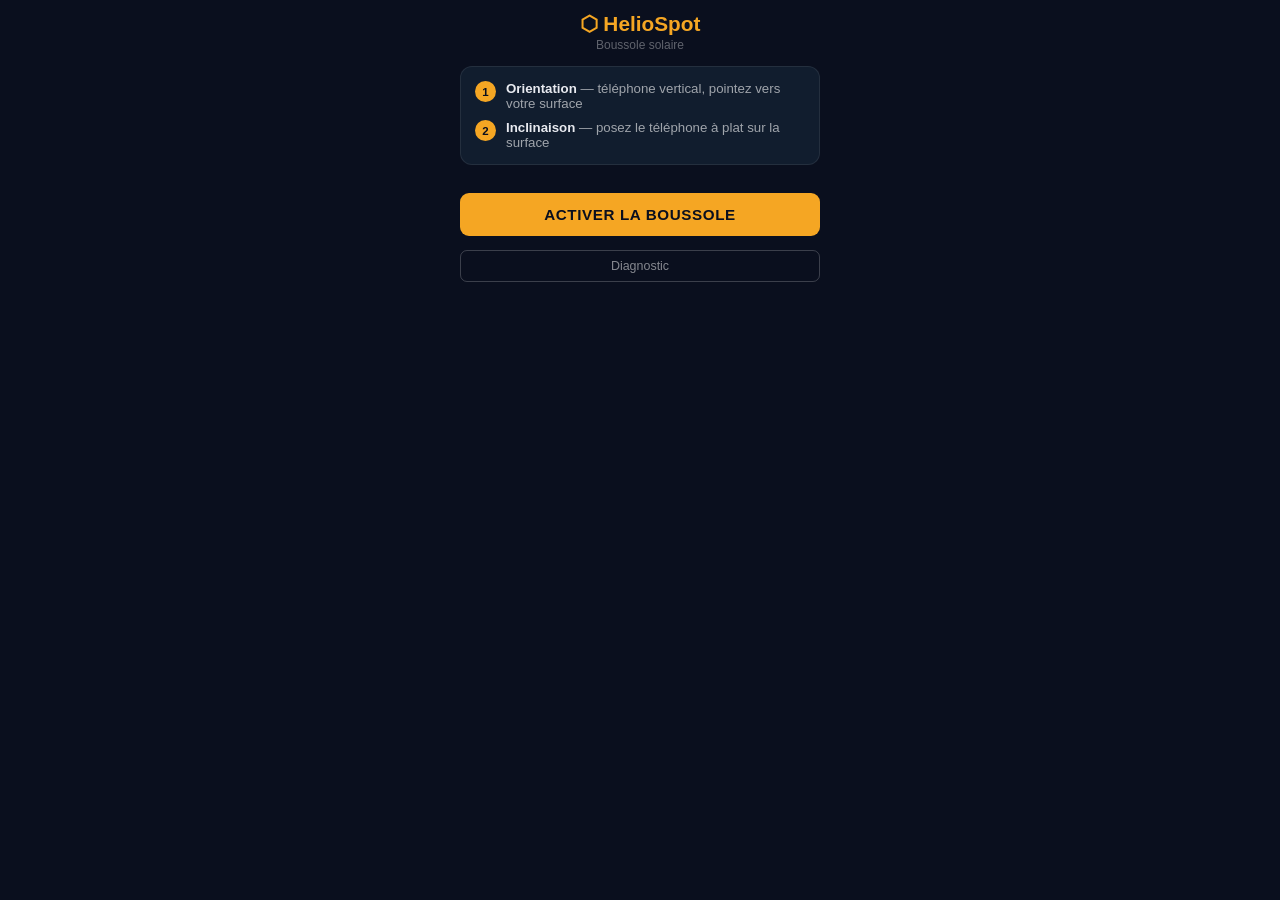
<file: boussole.html>
<!DOCTYPE html>
<html lang="fr">
<head>
<meta charset="UTF-8">
<meta name="viewport" content="width=device-width, initial-scale=1.0, viewport-fit=cover">
<meta name="theme-color" content="#0a0f1e">
<meta http-equiv="Cache-Control" content="no-cache, no-store, must-revalidate">
<title>HelioSpot — Boussole v4</title>
<style>
*{box-sizing:border-box;margin:0;padding:0}
body{font-family:'Segoe UI',sans-serif;background:#0a0f1e;color:#e8eaf0;min-height:100vh;display:flex;flex-direction:column;align-items:center;padding:12px 12px 80px;-webkit-user-select:none;user-select:none}
h1{font-size:1.3rem;color:#f5a623;text-align:center;margin-bottom:2px}
.sub{font-size:.75rem;color:rgba(255,255,255,.35);text-align:center;margin-bottom:14px}
.card{width:100%;max-width:360px;background:#111d2e;border:1px solid rgba(255,255,255,.08);border-radius:12px;padding:14px;margin-bottom:10px}
.btn{display:block;width:100%;padding:13px;border-radius:9px;border:none;font-size:.95rem;font-weight:700;cursor:pointer;letter-spacing:.04em;text-transform:uppercase;margin-top:8px}
.btn-amber{background:#f5a623;color:#0a0f1e}
.btn-green{background:#3d9e6e;color:#fff}
.tabs{display:flex;gap:6px;width:100%;max-width:360px;background:#111d2e;border-radius:10px;padding:5px;margin-bottom:10px}
.tab{flex:1;padding:9px;border:none;border-radius:7px;background:none;color:rgba(255,255,255,.45);font-size:.88rem;font-weight:600;cursor:pointer}
.tab.on{background:#f5a623;color:#0a0f1e}
.panel{width:100%;max-width:360px;display:flex;flex-direction:column;align-items:center;gap:10px}
.gone{display:none!important}
.hint{width:100%;background:#0d1b2a;border:1px solid rgba(245,166,35,.2);border-radius:8px;padding:10px 13px;font-size:.8rem;color:rgba(255,255,255,.55);text-align:center;line-height:1.5}
.hint b{color:#f5a623}
.badge{font-size:.72rem;padding:4px 10px;border-radius:5px;font-weight:600;display:inline-block}
.b-ok{background:rgba(61,158,110,.2);color:#3d9e6e;border:1px solid #3d9e6e}
.b-warn{background:rgba(245,166,35,.15);color:#f5a623;border:1px solid #f5a623}
.b-err{background:rgba(220,60,50,.15);color:#dc3c32;border:1px solid #dc3c32}
.strip{display:flex;gap:6px;width:100%}
.sbox{flex:1;background:#0d1b2a;border:1px solid rgba(255,255,255,.07);border-radius:8px;padding:9px 5px;text-align:center}
.sbox.hi{border-color:#f5a623}
.slbl{display:block;font-size:.58rem;color:rgba(255,255,255,.35);text-transform:uppercase;letter-spacing:.07em;margin-bottom:3px}
.sval{font-family:monospace;font-size:1.1rem;font-weight:700;color:#f5a623}
.sval.big{font-size:1.3rem}
.qwrap{display:flex;align-items:center;gap:8px;width:100%}
.qbar{flex:1;height:5px;background:#1a2840;border-radius:3px;overflow:hidden}
.qfill{height:100%;width:0;border-radius:3px;transition:width .25s,background .25s}
.qlbl{font-size:.78rem;font-weight:600;min-width:130px;color:rgba(255,255,255,.4)}
.cap{display:none;width:100%;background:rgba(61,158,110,.1);border:1px solid #3d9e6e;border-radius:8px;padding:10px 13px;font-size:.83rem;color:#3d9e6e;align-items:center;gap:8px;flex-wrap:wrap}
.cap.show{display:flex}
.cap strong{color:#e8eaf0}
.summ{display:none;width:100%;background:rgba(61,158,110,.08);border:1px solid #3d9e6e;border-radius:10px;padding:14px;flex-direction:column;gap:8px}
.summ.show{display:flex}
.sumtitle{font-size:1rem;font-weight:700;color:#3d9e6e}
.sumrow{display:flex;justify-content:space-between;padding:5px 0;border-bottom:1px solid rgba(255,255,255,.06);font-size:.83rem}
.sumrow:last-of-type{border:none}
.sumrow strong{font-family:monospace;color:#f5a623}
.tirow{display:flex;align-items:center;gap:9px;background:#0d1b2a;border:1px solid rgba(255,255,255,.06);border-radius:8px;padding:9px 11px;font-size:.8rem;width:100%}
.tiico{font-size:1rem;flex-shrink:0}
.titxt{color:rgba(255,255,255,.55)}
.titxt b{color:#f5a623}
.refgrid{display:flex;flex-wrap:wrap;gap:5px;margin-top:6px}
.refitem{font-size:.72rem;background:#0d1b2a;border-radius:4px;padding:3px 7px;color:rgba(255,255,255,.45)}
#dbg{position:fixed;bottom:10px;left:8px;right:8px;background:rgba(0,0,0,.9);border:1px solid #f5a623;border-radius:7px;padding:8px;font-family:monospace;font-size:.67rem;color:#f5a623;display:none;max-height:130px;overflow-y:auto;z-index:999}
#dbg.show{display:block}
</style>
</head>
<body>

<h1>&#x2B21; HelioSpot</h1>
<p class="sub">Boussole solaire</p>

<div id="s0" style="width:100%;max-width:360px;display:flex;flex-direction:column;gap:10px">
  <div class="card" style="display:flex;flex-direction:column;gap:9px">
    <div style="display:flex;gap:10px;align-items:flex-start">
      <span style="background:#f5a623;color:#0a0f1e;border-radius:50%;width:21px;height:21px;display:flex;align-items:center;justify-content:center;font-size:.72rem;font-weight:bold;flex-shrink:0">1</span>
      <span style="font-size:.83rem;color:rgba(255,255,255,.6)"><b style="color:#e8eaf0">Orientation</b> &mdash; t&eacute;l&eacute;phone vertical, pointez vers votre surface</span>
    </div>
    <div style="display:flex;gap:10px;align-items:flex-start">
      <span style="background:#f5a623;color:#0a0f1e;border-radius:50%;width:21px;height:21px;display:flex;align-items:center;justify-content:center;font-size:.72rem;font-weight:bold;flex-shrink:0">2</span>
      <span style="font-size:.83rem;color:rgba(255,255,255,.6)"><b style="color:#e8eaf0">Inclinaison</b> &mdash; posez le t&eacute;l&eacute;phone &agrave; plat sur la surface</span>
    </div>
  </div>
  <button class="btn btn-amber" id="btnStart">Activer la boussole</button>
  <button id="btnDbg" style="display:block;width:100%;padding:8px;border-radius:7px;border:1px solid rgba(255,255,255,.2);color:rgba(255,255,255,.5);font-size:.78rem;cursor:pointer;background:none;margin-top:4px">Diagnostic</button>
</div>

<div id="s1" style="display:none;width:100%;max-width:360px;flex-direction:column;align-items:center;gap:10px">

  <div style="display:flex;gap:7px;flex-wrap:wrap;justify-content:center">
    <span id="bSensor" class="badge b-warn">Capteur...</span>
    <span id="bGPS"    class="badge b-warn">GPS...</span>
  </div>

  <div class="tabs">
    <button class="tab on" id="tabAz"   onclick="goTab('az')">Orientation</button>
    <button class="tab"    id="tabTilt" onclick="goTab('tilt')">Inclinaison</button>
  </div>

  <div id="pAz" class="panel">
    <div class="hint">Tel&eacute;phone <b>vertical</b> &mdash; pointez vers votre surface</div>

    <svg id="compassSvg" viewBox="0 0 240 240" xmlns="http://www.w3.org/2000/svg" style="width:240px;height:240px;flex-shrink:0">
      <circle cx="120" cy="120" r="118" fill="#0d1b2a" stroke="#f5a623" stroke-width="1.5"/>
      <circle cx="120" cy="120" r="78"  fill="none"   stroke="rgba(245,166,35,.07)" stroke-width="1"/>
      <circle cx="120" cy="120" r="50"  fill="none"   stroke="rgba(245,166,35,.04)" stroke-width="1"/>
      <g id="dial" transform="rotate(0 120 120)">
        <line x1="120" y1="4"   x2="120" y2="22"  stroke="#e74c3c" stroke-width="3"/>
        <line x1="236" y1="120" x2="218" y2="120" stroke="rgba(255,255,255,.5)" stroke-width="2"/>
        <line x1="120" y1="236" x2="120" y2="218" stroke="rgba(255,255,255,.5)" stroke-width="2"/>
        <line x1="4"   y1="120" x2="22"  y2="120" stroke="rgba(255,255,255,.5)" stroke-width="2"/>
        <line x1="203" y1="37"  x2="192" y2="48"  stroke="rgba(255,255,255,.25)" stroke-width="1.5"/>
        <line x1="203" y1="203" x2="192" y2="192" stroke="rgba(255,255,255,.25)" stroke-width="1.5"/>
        <line x1="37"  y1="203" x2="48"  y2="192" stroke="rgba(255,255,255,.25)" stroke-width="1.5"/>
        <line x1="37"  y1="37"  x2="48"  y2="48"  stroke="rgba(255,255,255,.25)" stroke-width="1.5"/>
        <circle cx="120" cy="120" r="110" fill="none" stroke="rgba(255,255,255,.06)" stroke-width="8" stroke-dasharray="2 14.3"/>
        <text x="120" y="34"  text-anchor="middle" font-size="20" font-weight="bold" font-family="monospace" fill="#e74c3c">N</text>
        <text x="120" y="220" text-anchor="middle" font-size="17" font-family="monospace" fill="rgba(255,255,255,.55)">S</text>
        <text x="218" y="125" text-anchor="middle" font-size="17" font-family="monospace" fill="rgba(255,255,255,.55)">E</text>
        <text x="22"  y="125" text-anchor="middle" font-size="17" font-family="monospace" fill="rgba(255,255,255,.55)">O</text>
        <text x="186" y="58"  text-anchor="middle" font-size="11" font-family="monospace" fill="rgba(255,255,255,.28)">NE</text>
        <text x="186" y="188" text-anchor="middle" font-size="11" font-family="monospace" fill="rgba(255,255,255,.28)">SE</text>
        <text x="54"  y="188" text-anchor="middle" font-size="11" font-family="monospace" fill="rgba(255,255,255,.28)">SO</text>
        <text x="54"  y="58"  text-anchor="middle" font-size="11" font-family="monospace" fill="rgba(255,255,255,.28)">NO</text>
      </g>
      <polygon points="120,5 112,24 128,24" fill="#f5a623"/>
      <line x1="120" y1="24" x2="120" y2="68" stroke="#f5a623" stroke-width="2" stroke-dasharray="5,3" opacity=".7"/>
      <circle cx="120" cy="120" r="10" fill="#162035" stroke="#f5a623" stroke-width="2"/>
      <circle cx="120" cy="120" r="4"  fill="#f5a623"/>
      <path id="arcQ" d="" fill="none" stroke="none" stroke-width="6" stroke-linecap="round"/>
    </svg>

    <div class="strip">
      <div class="sbox"><span class="slbl">CAP</span><span class="sval" id="vCap">--</span></div>
      <div class="sbox hi"><span class="slbl">DIRECTION</span><span class="sval big" id="vDir">--</span></div>
      <div class="sbox"><span class="slbl">SCORE</span><span class="sval" id="vScore">--</span></div>
    </div>

    <div class="qwrap">
      <div class="qbar"><div class="qfill" id="qFill"></div></div>
      <span class="qlbl" id="qLbl">En attente...</span>
    </div>

    <button class="btn btn-amber" id="btnCapAz">Capturer l'orientation</button>
    <div class="cap" id="capAz">OK : <strong id="capAzVal">--</strong>
      <button onclick="redo('az')" style="margin-left:auto;padding:5px 10px;border-radius:5px;border:1px solid rgba(255,255,255,.2);color:rgba(255,255,255,.5);cursor:pointer;background:none;font-size:.75rem">Refaire</button>
    </div>
  </div>

  <div id="pTilt" class="panel gone">
    <div class="hint">Posez le t&eacute;l&eacute;phone <b>&agrave; plat sur la surface</b> &agrave; mesurer</div>

    <svg viewBox="0 0 300 170" xmlns="http://www.w3.org/2000/svg" style="width:100%;max-width:320px">
      <rect width="300" height="170" fill="#0d1b2a" rx="10"/>
      <path d="M 45 145 A 105 105 0 0 1 255 145" fill="none" stroke="rgba(245,166,35,.15)" stroke-width="1"/>
      <line x1="45"  y1="145" x2="59"  y2="145" stroke="rgba(245,166,35,.5)"  stroke-width="1.5"/>
      <line x1="255" y1="145" x2="241" y2="145" stroke="rgba(245,166,35,.5)"  stroke-width="1.5"/>
      <text x="33"  y="149" text-anchor="middle" font-size="9" font-family="monospace" fill="rgba(255,255,255,.4)">0</text>
      <text x="267" y="149" text-anchor="middle" font-size="9" font-family="monospace" fill="rgba(255,255,255,.4)">0</text>
      <line x1="96"  y1="93"  x2="105" y2="102" stroke="rgba(245,166,35,.45)" stroke-width="1.5"/>
      <line x1="204" y1="93"  x2="195" y2="102" stroke="rgba(245,166,35,.45)" stroke-width="1.5"/>
      <text x="83"  y="88"  text-anchor="middle" font-size="9" font-family="monospace" fill="rgba(255,255,255,.4)">30</text>
      <text x="217" y="88"  text-anchor="middle" font-size="9" font-family="monospace" fill="rgba(255,255,255,.4)">30</text>
      <line x1="75"  y1="70"  x2="84"  y2="80"  stroke="rgba(255,255,255,.25)" stroke-width="1"/>
      <line x1="225" y1="70"  x2="216" y2="80"  stroke="rgba(255,255,255,.25)" stroke-width="1"/>
      <text x="63"  y="65"  text-anchor="middle" font-size="9" font-family="monospace" fill="rgba(255,255,255,.25)">45</text>
      <text x="237" y="65"  text-anchor="middle" font-size="9" font-family="monospace" fill="rgba(255,255,255,.25)">45</text>
      <line x1="150" y1="40"  x2="150" y2="54"  stroke="rgba(255,255,255,.2)"  stroke-width="1"/>
      <text x="150" y="36"  text-anchor="middle" font-size="9" font-family="monospace" fill="rgba(255,255,255,.2)">90</text>
      <line x1="28"  y1="145" x2="272" y2="145" stroke="rgba(255,255,255,.1)" stroke-width="1" stroke-dasharray="4,4"/>
      <text x="150" y="162" text-anchor="middle" font-size="8" font-family="monospace" fill="rgba(255,255,255,.2)">HORIZONTAL</text>
      <line id="needleOpt"  x1="150" y1="145" x2="185" y2="78"  stroke="#3d9e6e" stroke-width="1.5" stroke-dasharray="5,3" opacity=".7"/>
      <line id="needleTilt" x1="150" y1="145" x2="150" y2="42"  stroke="#f5a623" stroke-width="4"   stroke-linecap="round"/>
      <circle cx="150" cy="145" r="6" fill="#f5a623"/>
      <text id="bigTilt" x="150" y="118" text-anchor="middle" font-size="30" font-weight="bold" font-family="monospace" fill="#f5a623">--</text>
    </svg>

    <div style="display:flex;gap:12px;font-size:.72rem;color:rgba(255,255,255,.38);justify-content:center">
      <span style="color:#f5a623">&#x2014; Surface</span>
      <span style="color:#3d9e6e">&#x254C; Optimale</span>
    </div>

    <div class="tirow"><span class="tiico" id="tiltIco">?</span><span class="titxt" id="tiltDesc">En attente...</span></div>
    <div class="tirow gone" id="tiltQRow"><span class="tiico">Q</span><span class="titxt" id="tiltQ">--</span></div>

    <div class="card" style="padding:10px 12px">
      <div style="font-size:.68rem;color:rgba(255,255,255,.35);text-transform:uppercase;margin-bottom:6px">References</div>
      <div class="refgrid">
        <span class="refitem">0 plat</span>
        <span class="refitem">20 faible</span>
        <span class="refitem">30-35 standard</span>
        <span class="refitem">45 forte</span>
        <span class="refitem">90 vertical</span>
      </div>
    </div>

    <button class="btn btn-amber" id="btnCapTilt">Capturer l'inclinaison</button>
    <div class="cap" id="capTilt">OK : <strong id="capTiltVal">--</strong>
      <button onclick="redo('tilt')" style="margin-left:auto;padding:5px 10px;border-radius:5px;border:1px solid rgba(255,255,255,.2);color:rgba(255,255,255,.5);cursor:pointer;background:none;font-size:.75rem">Refaire</button>
    </div>
  </div>

  <div class="summ" id="summ">
    <div class="sumtitle">Mesures enregistrees</div>
    <div class="sumrow"><span>Orientation</span><strong id="sAz">--</strong></div>
    <div class="sumrow"><span>Inclinaison</span><strong id="sTilt">--</strong></div>
    <div class="sumrow"><span>Score</span><strong id="sScore">--</strong></div>
    <button class="btn btn-green" onclick="window.location.href='index.html'">Analyser</button>
  </div>

  <button onclick="doReset()" style="display:block;width:100%;max-width:360px;padding:9px;border-radius:8px;border:1px solid rgba(255,255,255,.15);color:rgba(255,255,255,.4);font-size:.78rem;cursor:pointer;background:none;margin-top:4px">Recommencer</button>
</div>

<div id="dbg"></div>

<script>
var heading=null,surfaceTilt=null,latitude=null,longitude=null,gpsAcc=null;
var azCap=false,tiltCap=false,azVal=null,tiltVal=null,azLbl=null;
var handler=null,evtCount=0,dbgOn=false;

function log(m){if(!dbgOn)return;var e=document.getElementById('dbg');e.innerHTML=m+'<br>'+e.innerHTML;}
document.getElementById('btnDbg').addEventListener('click',function(){dbgOn=!dbgOn;var e=document.getElementById('dbg');e.className=dbgOn?'show':'';});

function goTab(t){
  var az=(t==='az');
  document.getElementById('pAz').className='panel'+(az?'':' gone');
  document.getElementById('pTilt').className='panel'+(az?' gone':'');
  document.getElementById('tabAz').className='tab'+(az?' on':'');
  document.getElementById('tabTilt').className='tab'+(az?'':' on');
  if(!az)updOpt();
}

document.getElementById('btnStart').addEventListener('click',function(){
  if(window.DeviceOrientationEvent&&typeof DeviceOrientationEvent.requestPermission==='function'){
    DeviceOrientationEvent.requestPermission().then(function(r){
      log('perm:'+r);
      if(r==='granted'){go();}else{alert('Permission refusee. Reglages > Safari > Capteurs.');}
    }).catch(function(e){alert('Erreur:'+e.message);});
  }else{go();}
});

function go(){
  document.getElementById('s0').style.display='none';
  document.getElementById('s1').style.display='flex';
  startC();startG();
}

function startC(){
  log('startC');
  handler=function(e){
    evtCount++;
    var h=null;
    if(typeof e.webkitCompassHeading==='number'&&!isNaN(e.webkitCompassHeading)){
      h=e.webkitCompassHeading;
      if(evtCount<=5)log('iOS h='+h.toFixed(1));
    }else if(e.alpha!==null&&e.alpha!==undefined&&!isNaN(e.alpha)){
      h=e.alpha;
      if(evtCount<=5)log('alpha='+h.toFixed(1)+' abs='+e.absolute);
    }
    if(h===null){if(evtCount<=5)log('no data');return;}
    heading=((h%360)+360)%360;
    var beta=(e.beta!==null&&e.beta!==undefined)?e.beta:0;
    var gamma=(e.gamma!==null&&e.gamma!==undefined)?e.gamma:0;
    var b=beta*Math.PI/180,g=gamma*Math.PI/180;
    var raw=Math.sqrt(Math.sin(b)*Math.sin(b)+Math.sin(g)*Math.sin(g));
    surfaceTilt=Math.round(Math.min(90,Math.asin(Math.min(1,raw))*180/Math.PI));
    var bs=document.getElementById('bSensor');
    bs.textContent='Capteur OK';bs.className='badge b-ok';
    drawC();drawT();
  };
  window.addEventListener('deviceorientationabsolute',handler,true);
  window.addEventListener('deviceorientation',handler,true);
  log('listeners OK');
  setTimeout(function(){
    if(evtCount===0){
      log('AUCUN EVENT apres 5s');
      var bs=document.getElementById('bSensor');
      bs.textContent='Capteur absent';bs.className='badge b-err';
      dbgOn=true;document.getElementById('dbg').className='show';
      log('Verifiez: HTTPS? Permissions? Android: Parametres Confidentialite Capteurs');
    }
  },5000);
}

function stopC(){
  if(handler){window.removeEventListener('deviceorientationabsolute',handler,true);window.removeEventListener('deviceorientation',handler,true);handler=null;}
  evtCount=0;heading=null;surfaceTilt=null;
}

function drawC(){
  if(heading===null)return;
  var dial=document.getElementById('dial');
  if(dial){var rot=((360-heading)%360);dial.setAttribute('transform','rotate('+rot.toFixed(1)+' 120 120)');}
  document.getElementById('vCap').textContent=Math.round(heading)+'°';
  document.getElementById('vDir').textContent=toDir(heading);
  var lat=latitude!==null?latitude:47;
  var sc=calcScore(heading,lat);
  var col=sc>=80?'#3d9e6e':sc>=60?'#a8d84a':sc>=40?'#f5a623':'#dc3c32';
  document.getElementById('vScore').textContent=sc+'/100';
  document.getElementById('vScore').style.color=col;
  document.getElementById('qFill').style.width=sc+'%';
  document.getElementById('qFill').style.background=col;
  var txt=sc>=80?'Excellente exposition !':sc>=60?'Bonne exposition':sc>=40?'Correcte':'Deconseillee';
  document.getElementById('qLbl').textContent=txt;
  document.getElementById('qLbl').style.color=col;
  var arc=document.getElementById('arcQ');
  if(arc){
    var R=108,cx=120,cy=120,sp=sc*0.55;
    if(sp<2){arc.setAttribute('stroke','none');return;}
    var a1=(180-sp)*Math.PI/180,a2=(180+sp)*Math.PI/180;
    var x1=(cx+R*Math.sin(a1)).toFixed(1),y1=(cy-R*Math.cos(a1)).toFixed(1);
    var x2=(cx+R*Math.sin(a2)).toFixed(1),y2=(cy-R*Math.cos(a2)).toFixed(1);
    arc.setAttribute('d','M '+x1+' '+y1+' A '+R+' '+R+' 0 0 1 '+x2+' '+y2);
    arc.setAttribute('stroke',col);arc.setAttribute('stroke-width','6');arc.setAttribute('opacity','0.5');
  }
}

function drawT(){
  if(surfaceTilt===null)return;
  var CX=150,CY=145,R=100;
  var rad=surfaceTilt*Math.PI/180;
  var nx=(CX+R*Math.sin(rad)).toFixed(1),ny=(CY-R*Math.cos(rad)).toFixed(1);
  var n=document.getElementById('needleTilt');
  if(n){n.setAttribute('x2',nx);n.setAttribute('y2',ny);}
  var bv=document.getElementById('bigTilt');
  if(bv)bv.textContent=surfaceTilt+'°';
  var ico=surfaceTilt<=5?'=':surfaceTilt<=25?'/':surfaceTilt<=45?'^':surfaceTilt<=70?'~':'|';
  var lbl=toLbl(surfaceTilt);
  document.getElementById('tiltIco').textContent=ico;
  document.getElementById('tiltDesc').textContent=surfaceTilt+'° - '+lbl;
  var lat=latitude!==null?latitude:47;
  var opt=calcOpt(lat);
  var df=Math.abs(surfaceTilt-opt);
  var tq=df<=5?{t:'Optimal',c:'#3d9e6e'}:df<=12?{t:'Excellent',c:'#3d9e6e'}:df<=22?{t:'Bon',c:'#f5a623'}:df<=35?{t:'Acceptable',c:'#f5a623'}:{t:'A corriger',c:'#dc3c32'};
  var qr=document.getElementById('tiltQRow');qr.className='tirow';
  var qt=document.getElementById('tiltQ');qt.textContent='Qualite: '+tq.t;qt.style.color=tq.c;
}

function updOpt(){
  var lat=latitude!==null?latitude:47;
  var opt=calcOpt(lat);
  var CX=150,CY=145,R=98;
  var rad=opt*Math.PI/180;
  var el=document.getElementById('needleOpt');
  if(el){el.setAttribute('x2',(CX+R*Math.sin(rad)).toFixed(1));el.setAttribute('y2',(CY-R*Math.cos(rad)).toFixed(1));}
}

function startG(){
  if(!navigator.geolocation){setBadge('bGPS','err','GPS absent');return;}
  setBadge('bGPS','warn','GPS...');
  navigator.geolocation.getCurrentPosition(
    function(p){
      latitude=p.coords.latitude;longitude=p.coords.longitude;gpsAcc=Math.round(p.coords.accuracy);
      var ok=gpsAcc<30?'OK':gpsAcc<80?'~':'!';
      setBadge('bGPS','ok',latitude.toFixed(4)+'N '+ok+' +-'+gpsAcc+'m');
      log('GPS:'+latitude.toFixed(5)+'/'+longitude.toFixed(5)+'+-'+gpsAcc);
      saveAll();updOpt();
    },
    function(err){
      var m={1:'Permission',2:'Indispo',3:'Timeout'};
      setBadge('bGPS','err','GPS: '+(m[err.code]||'Err'));
      log('GPS err '+err.code);
      if(latitude===null){latitude=47;log('fallback lat=47');updOpt();}
      if(err.code===3){
        setTimeout(function(){
          navigator.geolocation.getCurrentPosition(
            function(p){latitude=p.coords.latitude;longitude=p.coords.longitude;gpsAcc=Math.round(p.coords.accuracy);setBadge('bGPS','ok',latitude.toFixed(4)+'N +-'+gpsAcc+'m');saveAll();updOpt();},
            function(e2){log('GPS retry fail');},
            {enableHighAccuracy:false,timeout:15000,maximumAge:60000}
          );
        },2000);
      }
    },
    {enableHighAccuracy:true,timeout:12000,maximumAge:30000}
  );
}

function setBadge(id,type,txt){var e=document.getElementById(id);if(!e)return;e.textContent=txt;e.className='badge '+(type==='ok'?'b-ok':type==='err'?'b-err':'b-warn');}

document.getElementById('btnCapAz').addEventListener('click',function(){
  if(heading===null){alert('Capteur non actif');return;}
  azVal=Math.round(heading);azLbl=toDir(azVal);azCap=true;
  document.getElementById('capAz').className='cap show';
  document.getElementById('capAzVal').textContent=azVal+'° - '+azLbl;
  document.getElementById('btnCapAz').style.display='none';
  checkS();
});

document.getElementById('btnCapTilt').addEventListener('click',function(){
  if(surfaceTilt===null){alert('Posez le telephone sur la surface');return;}
  tiltVal=surfaceTilt;tiltCap=true;
  document.getElementById('capTilt').className='cap show';
  document.getElementById('capTiltVal').textContent=tiltVal+'° - '+toLbl(tiltVal);
  document.getElementById('btnCapTilt').style.display='none';
  checkS();
});

function redo(w){
  if(w==='az'){azCap=false;azVal=null;document.getElementById('capAz').className='cap';document.getElementById('btnCapAz').style.display='';}
  else{tiltCap=false;tiltVal=null;document.getElementById('capTilt').className='cap';document.getElementById('btnCapTilt').style.display='';}
  document.getElementById('summ').className='summ';
}

function checkS(){
  if(!azCap||!tiltCap)return;
  var lat=latitude!==null?latitude:47;
  var azS=calcScore(azVal,lat);
  var opt=calcOpt(lat),df=Math.abs(tiltVal-opt);
  var tS=df<=5?100:df<=12?90:df<=22?75:df<=35?55:30;
  var tot=Math.round((azS+tS)/2);
  document.getElementById('sAz').textContent=azVal+'° - '+azLbl;
  document.getElementById('sTilt').textContent=tiltVal+'° - '+toLbl(tiltVal);
  document.getElementById('sScore').textContent=tot+'/100';
  document.getElementById('summ').className='summ show';
  saveAll();
}

function doReset(){stopC();azCap=false;tiltCap=false;azVal=null;tiltVal=null;document.getElementById('s1').style.display='none';document.getElementById('s0').style.display='flex';}

function saveAll(){
  try{
    var d={};try{d=JSON.parse(localStorage.getItem('heliospot_data_v1')||'{}');}catch(e){}
    if(latitude!==null)d.location={latitude:latitude,longitude:longitude,accuracy:gpsAcc};
    if(azVal!==null)d.surface={azimuth:azVal,tilt:tiltVal,label:azLbl};
    localStorage.setItem('heliospot_data_v1',JSON.stringify(d));
  }catch(e){log('ls:'+e.message);}
}

function toDir(h){var d=['N','NNE','NE','ENE','E','ESE','SE','SSE','S','SSO','SO','OSO','O','ONO','NO','NNO'];return d[Math.round(((h%360)+360)%360/22.5)%16];}
function toLbl(t){if(t<=5)return'Horizontale';if(t<=15)return'Legere pente';if(t<=25)return'Faible pente';if(t<=35)return'Standard';if(t<=45)return'Forte pente';if(t<=65)return'Tres inclinee';if(t<=80)return'Quasi verticale';return'Verticale';}
function calcOpt(lat){return Math.round(Math.abs(lat)*0.76+3.1);}
function calcScore(az,lat){var opt=lat>=0?180:0,d=Math.abs(az-opt);if(d>180)d=360-d;return Math.max(0,Math.round(100*Math.cos(d*0.8*Math.PI/180)));}
</script>
</body>
</html>
</file>
